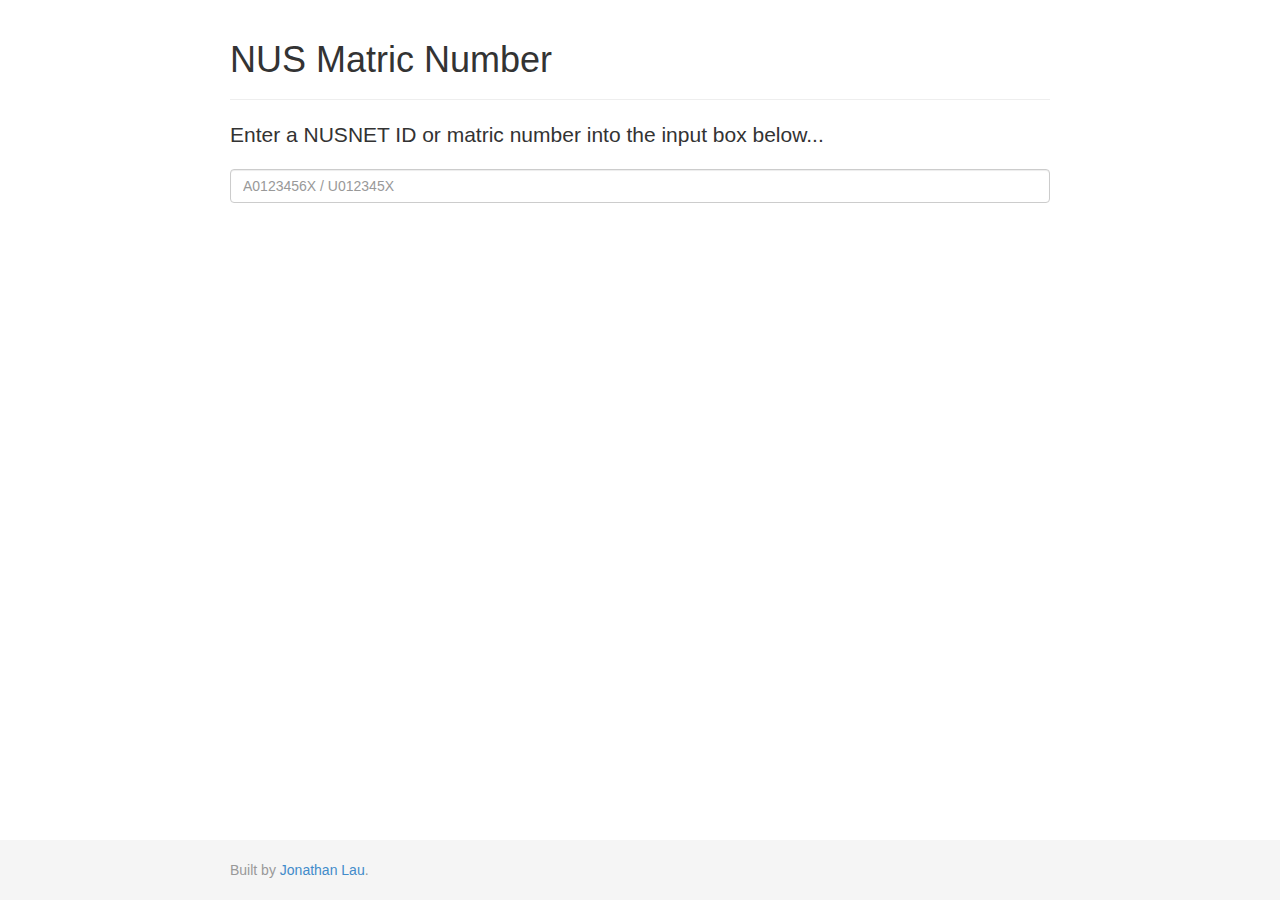
<file: index.html>
<!DOCTYPE html>
<html lang="en">
  <head>
    <meta charset="utf-8">
    <meta http-equiv="X-UA-Compatible" content="IE=edge">
    <meta name="viewport" content="width=device-width, initial-scale=1.0">
    <meta name="author" content="Jonathan Lau">
    <link rel="shortcut icon" href="ico/favicon.ico">

    <title>NUS Matric Number</title>

    <link href="css/bootstrap.css" rel="stylesheet">
    <link href="css/main.css" rel="stylesheet">

    <!-- HTML5 shim and Respond.js IE8 support of HTML5 elements and media queries -->
    <!--[if lt IE 9]>
      <script src="https://oss.maxcdn.com/libs/html5shiv/3.7.0/html5shiv.js"></script>
      <script src="https://oss.maxcdn.com/libs/respond.js/1.3.0/respond.min.js"></script>
    <![endif]-->
  </head>

  <body>
  
    <div id="wrap">

      <div class="container">
        <div class="page-header">
          <h1>NUS Matric Number</h1>
        </div>
        <p class="lead">Enter a NUSNET ID or matric number into the input box below...</p>
        <form role="form">
          <input id="matric" type="text" class="form-control" placeholder="A0123456X / U012345X">
        </form>
        <div id="status">
          <div id="valid" class="bs-callout bs-callout-success" style="display:none;">
            <h4><span class="glyphicon glyphicon-ok-sign"></span> Valid Matric Number</h4>
            <p><code class="status-matric"></code> is a valid NUS matriculation number.</p>
          </div>
          <div id="invalid" class="bs-callout bs-callout-warning" style="display:none;">
            <h4><span class="glyphicon glyphicon-minus-sign"></span> Invalid Matric Number</h4>
            <p><code class="status-matric"></code> is an invalid NUS matriculation number. The last letter of the matric number should have been <code class="status-lastletter"></code>.</p>
          </div>
          <div id="error" class="bs-callout bs-callout-danger" style="display:none;">
            <h4><span class="glyphicon glyphicon-minus-sign"></span> Invalid Matric Number</h4>
            <p><code class="status-matric"></code> is an invalid NUS matriculation number.</p>
          </div>
          <div id="info" class="bs-callout bs-callout-info" style="display:none;">
            <h4><span class="glyphicon glyphicon-asterisk"></span> Matric Number Check Code: <span class="status-lastletter"></span></h4>
            <p>Based on the NUSNET ID entered, the matric number should be <code><span class="status-matric"></span><span class="status-lastletter"></span></code>.</p>
          </div>
        </div>
      </div>
    </div>

    <div id="footer">
      <div class="container">
        <p class="text-muted credit">Built by <a href="http://jon.sg/">Jonathan Lau</a>.</p>
        <div class="github">
          <iframe src="http://ghbtns.com/github-btn.html?user=lauweijie&repo=nus-matric&type=watch" allowtransparency="true" frameborder="0" scrolling="0" width="62" height="20"></iframe>
          <iframe src="http://ghbtns.com/github-btn.html?user=lauweijie&repo=nus-matric&type=fork" allowtransparency="true" frameborder="0" scrolling="0" width="53" height="20"></iframe>
        </div>
      </div>
    </div>

    <script src="js/jquery-2.0.3.js"></script>
    <script src="js/jquery.nusmatric.js"></script>
    <script>
      $(function() {
        $('#matric').bind('keyup change click', function() {
          var matric = $('#matric').val().toUpperCase().trim();
          if(history.replaceState) {
            if ( matric != '' ) {
              history.replaceState('', '', '?q=' + encodeURIComponent(matric.toLowerCase()));
            } else {
              history.replaceState('', '', location.href.split('?')[0]);
            }
          }
          $('.status-matric').text(matric).html();
          $('#status div').hide();
          switch( $.nusmatric.getFormatType(matric) ) {
            case 0:
              $('#error').show();
              break;
            case 1:
              if( $.nusmatric.isValid(matric) ) {
                $('#valid').show();
              } else {
                $('.status-lastletter').html( $.nusmatric.getCheckCode(matric) );
                $('#invalid').show();
              }
              break;
            case 2:
              $('.status-lastletter').html( $.nusmatric.getCheckCode(matric) );
              $('#info').show();
              break;
          }
        });
        var query = /[\\?&]q=([^&#]*)/.exec(location.search);
        $('#matric').val(( query == null ? "" : decodeURIComponent(query[1].replace(/\+/g, " ")) ).toUpperCase());
        $('#matric').trigger('change');
      });
    </script>
  </body>
</html>
</file>
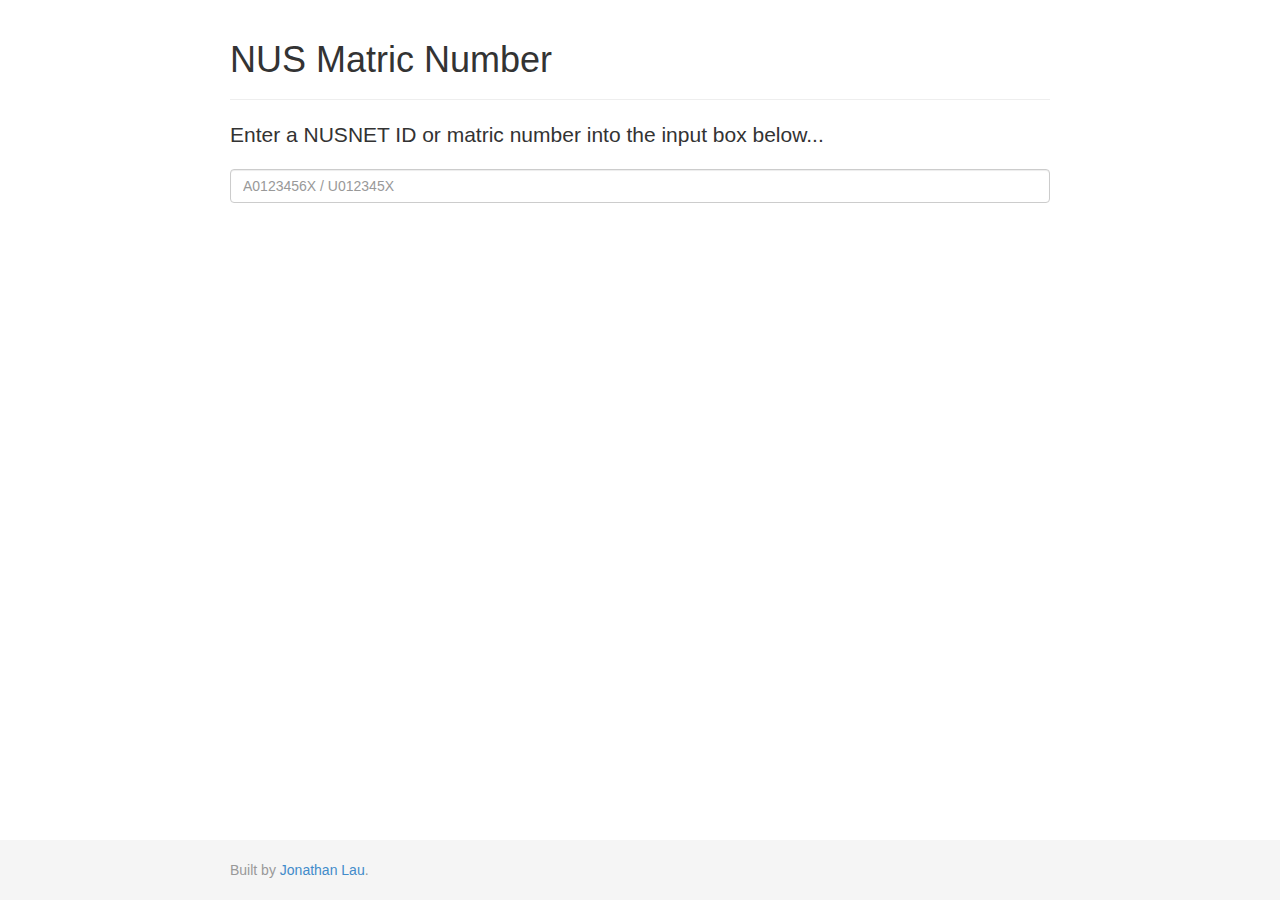
<file: sample/index.html>
<!DOCTYPE html>
<html lang="en">
  <head>
    <meta charset="utf-8">
    <meta http-equiv="X-UA-Compatible" content="IE=edge">
    <meta name="viewport" content="width=device-width, initial-scale=1.0">
    <meta name="author" content="Jonathan Lau">
    <link rel="shortcut icon" href="ico/favicon.ico">

    <title>NUS Matric Number</title>

    <link href="css/bootstrap.css" rel="stylesheet">
    <link href="css/main.css" rel="stylesheet">

    <!-- HTML5 shim and Respond.js IE8 support of HTML5 elements and media queries -->
    <!--[if lt IE 9]>
      <script src="https://oss.maxcdn.com/libs/html5shiv/3.7.0/html5shiv.js"></script>
      <script src="https://oss.maxcdn.com/libs/respond.js/1.3.0/respond.min.js"></script>
    <![endif]-->
  </head>

  <body>
  
    <div id="wrap">

      <div class="container">
        <div class="page-header">
          <h1>NUS Matric Number</h1>
        </div>
        <p class="lead">Enter a NUSNET ID or matric number into the input box below...</p>
        <form role="form">
          <input id="matric" type="text" class="form-control" placeholder="A0123456X / U012345X">
        </form>
        <div id="status">
          <div id="valid" class="bs-callout bs-callout-success" style="display:none;">
            <h4><span class="glyphicon glyphicon-ok-sign"></span> Valid Matric Number</h4>
            <p><code class="status-matric"></code> is a valid NUS matriculation number.</p>
          </div>
          <div id="invalid" class="bs-callout bs-callout-warning" style="display:none;">
            <h4><span class="glyphicon glyphicon-minus-sign"></span> Invalid Matric Number</h4>
            <p><code class="status-matric"></code> is an invalid NUS matriculation number. The last letter of the matric number should have been <code class="status-lastletter"></code>.</p>
          </div>
          <div id="error" class="bs-callout bs-callout-danger" style="display:none;">
            <h4><span class="glyphicon glyphicon-minus-sign"></span> Invalid Matric Number</h4>
            <p><code class="status-matric"></code> is an invalid NUS matriculation number.</p>
          </div>
          <div id="info" class="bs-callout bs-callout-info" style="display:none;">
            <h4><span class="glyphicon glyphicon-asterisk"></span> Matric Number Check Code: <span class="status-lastletter"></span></h4>
            <p>Based on the NUSNET ID entered, the matric number should be <code><span class="status-matric"></span><span class="status-lastletter"></span></code>.</p>
          </div>
        </div>
      </div>
    </div>

    <div id="footer">
      <div class="container">
        <p class="text-muted credit">Built by <a href="http://jon.sg/">Jonathan Lau</a>.</p>
        <div class="github">
          <iframe src="http://ghbtns.com/github-btn.html?user=lauweijie&repo=nus-matric&type=watch" allowtransparency="true" frameborder="0" scrolling="0" width="62" height="20"></iframe>
          <iframe src="http://ghbtns.com/github-btn.html?user=lauweijie&repo=nus-matric&type=fork" allowtransparency="true" frameborder="0" scrolling="0" width="53" height="20"></iframe>
        </div>
      </div>
    </div>

    <script src="js/jquery-2.0.3.js"></script>
    <script src="../jquery.nusmatric.js"></script>
    <script>
      $(function() {
        $('#matric').bind('keyup change click', function() {
          var matric = $('#matric').val().toUpperCase().trim();
          if(history.replaceState) {
            if ( matric != '' ) {
              history.replaceState('', '', '?q=' + encodeURIComponent(matric.toLowerCase()));
            } else {
              history.replaceState('', '', location.href.split('?')[0]);
            }
          }
          $('.status-matric').text(matric).html();
          $('#status div').hide();
          switch( $.nusmatric.getFormatType(matric) ) {
            case 0:
              $('#error').show();
              break;
            case 1:
              if( $.nusmatric.isValid(matric) ) {
                $('#valid').show();
              } else {
                $('.status-lastletter').html( $.nusmatric.getCheckCode(matric) );
                $('#invalid').show();
              }
              break;
            case 2:
              $('.status-lastletter').html( $.nusmatric.getCheckCode(matric) );
              $('#info').show();
              break;
          }
        });
        var query = /[\\?&]q=([^&#]*)/.exec(location.search);
        $('#matric').val(( query == null ? "" : decodeURIComponent(query[1].replace(/\+/g, " ")) ).toUpperCase());
        $('#matric').trigger('change');
      });
    </script>
  </body>
</html>
</file>
<file: css/main.css>
html,
body {
  height: 100%;
}

#wrap {
  min-height: 100%;
  height: auto;
  margin: 0 auto -60px;
  padding: 0 0 60px;
}

#footer {
  height: 60px;
  background-color: #f5f5f5;
}

#footer p {
  float: left;
}

#footer .github {
  float: right;
  margin-top: 22px;
}

.container {
  width: auto;
  max-width: 850px;
  padding: 0 15px;
}

.bs-callout {
  margin: 20px 0;
  padding: 15px 30px 15px 15px;
  border-left: 5px solid #eee;
}

.bs-callout h4 {
  margin-top: 0;
}

.bs-callout h4 .glyphicon {
  font-size: 15px;
  margin-right: 5px;
}

.bs-callout p:last-child {
  margin-bottom: 0;
}

.bs-callout code,
.bs-callout .highlight {
  background-color: #fff;
}

.bs-callout-danger {
  background-color: #fcf2f2;
  border-color: #dFb5b4;
}

.bs-callout-danger h4 {
  color: #b94a48;
}

.bs-callout-warning {
  background-color: #fefbed;
  border-color: #f1e7bc;
}

.bs-callout-warning h4 {
  color: #c09853;
}

.bs-callout-info {
  background-color: #f0f7fd;
  border-color: #d0e3f0;
}

.bs-callout-info h4 {
  color: #3a87ad;
}

.bs-callout-success {
  background-color: #f3ffe8;
  border-color: #e0f2c2;
}

.bs-callout-success h4 {
  color: #53ad3a;
}

.container .credit {
  margin: 20px 0;
}

input:focus::-webkit-input-placeholder { color:transparent; }
</file>
<file: sample/css/main.css>
html,
body {
  height: 100%;
}

#wrap {
  min-height: 100%;
  height: auto;
  margin: 0 auto -60px;
  padding: 0 0 60px;
}

#footer {
  height: 60px;
  background-color: #f5f5f5;
}

#footer p {
  float: left;
}

#footer .github {
  float: right;
  margin-top: 22px;
}

.container {
  width: auto;
  max-width: 850px;
  padding: 0 15px;
}

.bs-callout {
  margin: 20px 0;
  padding: 15px 30px 15px 15px;
  border-left: 5px solid #eee;
}

.bs-callout h4 {
  margin-top: 0;
}

.bs-callout h4 .glyphicon {
  font-size: 15px;
  margin-right: 5px;
}

.bs-callout p:last-child {
  margin-bottom: 0;
}

.bs-callout code,
.bs-callout .highlight {
  background-color: #fff;
}

.bs-callout-danger {
  background-color: #fcf2f2;
  border-color: #dFb5b4;
}

.bs-callout-danger h4 {
  color: #b94a48;
}

.bs-callout-warning {
  background-color: #fefbed;
  border-color: #f1e7bc;
}

.bs-callout-warning h4 {
  color: #c09853;
}

.bs-callout-info {
  background-color: #f0f7fd;
  border-color: #d0e3f0;
}

.bs-callout-info h4 {
  color: #3a87ad;
}

.bs-callout-success {
  background-color: #f3ffe8;
  border-color: #e0f2c2;
}

.bs-callout-success h4 {
  color: #53ad3a;
}

.container .credit {
  margin: 20px 0;
}

input:focus::-webkit-input-placeholder { color:transparent; }
</file>
